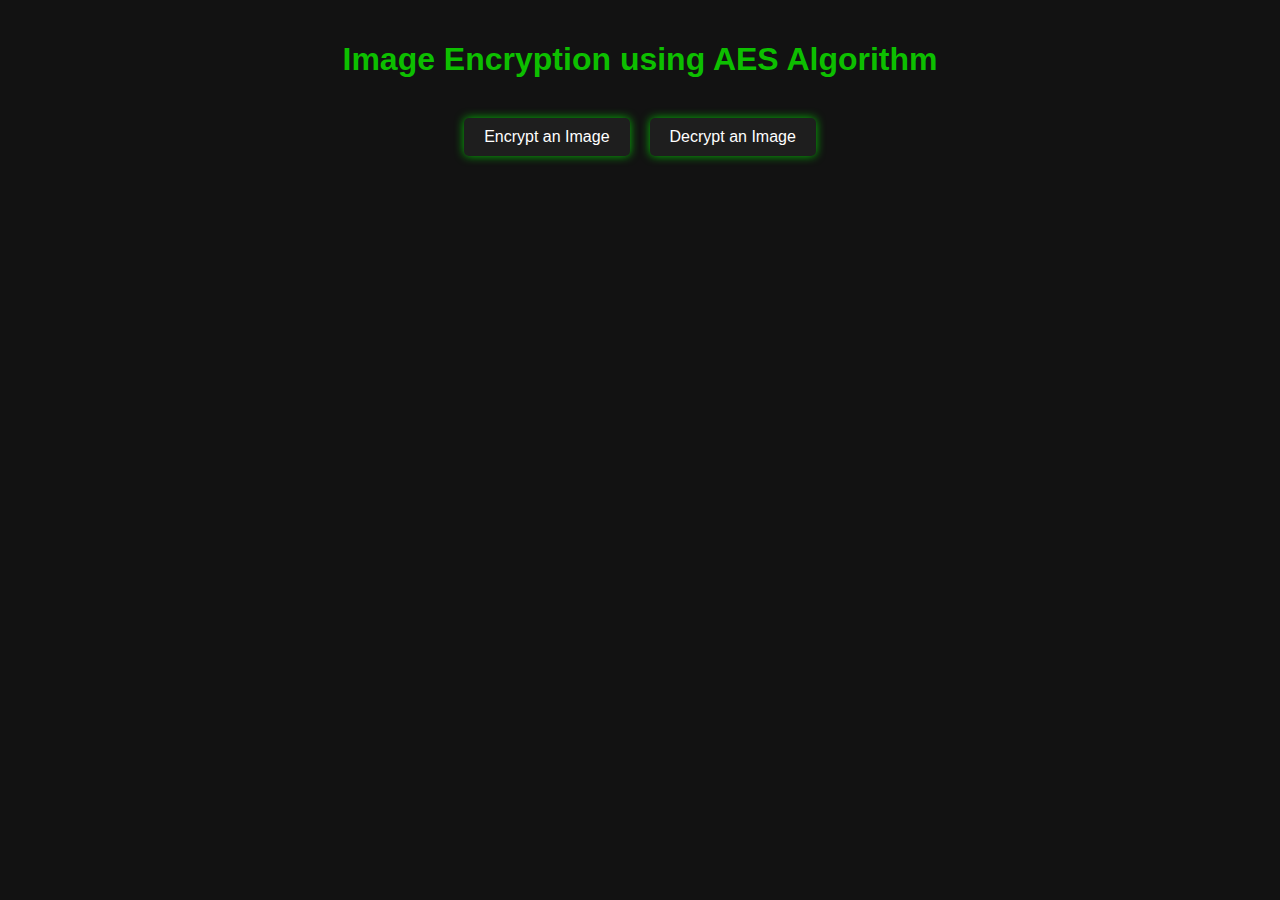
<file: templates/index.html>
<!DOCTYPE html>
<html lang="en">
<head>
    <meta charset="UTF-8">
    <meta name="viewport" content="width=device-width, initial-scale=1.0">
    <title>Image Encryption using AES Algorithm</title>
    <style>
        /* Base styling */
            body {
                background-color: #121212; /* Dark background for a cybersecurity feel */
                color: #ffffff;
                font-family: 'Arial', sans-serif;
                margin: 0;
                padding: 20px;
                text-align: center;
            }

            .heading {
                color: #0dbf00; /* Neon green for the main heading */
                margin-bottom: 40px;
            }

            /* Link container and link styling */
            .link-container {
                display: flex;
                justify-content: center;
                gap: 20px;
            }

            .link-container a {
                background-color: #1e1e1e;
                color: #ffffff;
                padding: 10px 20px;
                border-radius: 5px;
                text-decoration: none;
                transition: background-color 0.3s ease, color 0.3s ease;
                box-shadow: 0 0 10px 0 rgba(0, 255, 0, 0.7); /* Neon green glow */
            }

            .link-container a:hover {
                background-color: #0dbf00; /* Neon green for hover */
                color: #000000;
            }

            /* Responsive design for smaller screens */
            @media (max-width: 600px) {
                .link-container {
                    flex-direction: column;
                }
                .link-container a {
                    margin-bottom: 10px;
                }
            }

        
    </style>
</head>
<body>
    <h1 class="heading">Image Encryption using AES Algorithm</h1>
    <div class="link-container">
        <a href="http://127.0.0.1:5000/encrypt">Encrypt an Image</a>
        <a href="http://127.0.0.1:5000/decrypt">Decrypt an Image</a>
    </div>
</body>
</html>
</file>
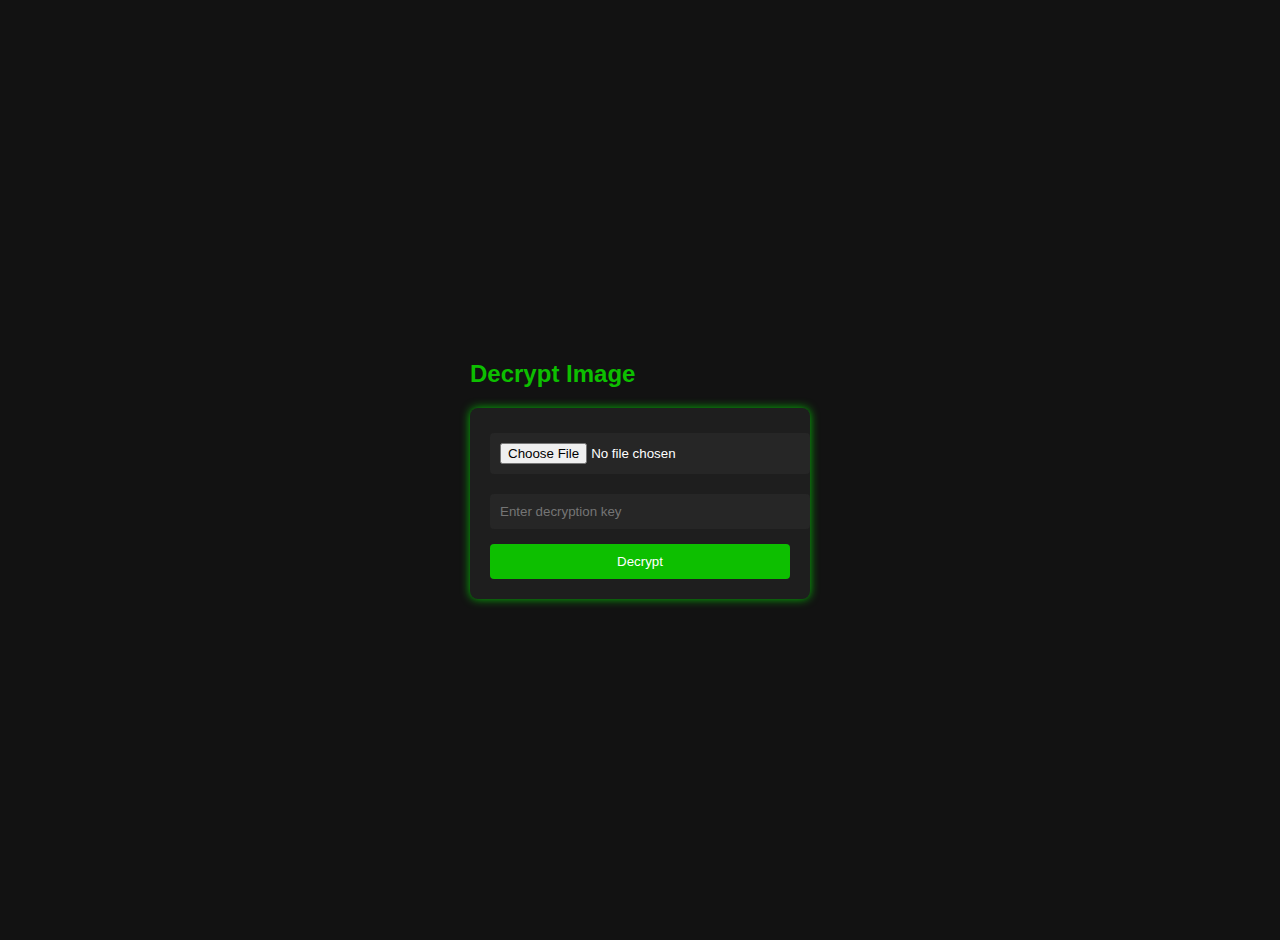
<file: templates/decrypt.html>
<!DOCTYPE html>
<html lang="en">
<head>
    <meta charset="UTF-8">
    <meta http-equiv="X-UA-Compatible" content="IE=edge">
    <meta name="viewport" content="width=device-width, initial-scale=1.0">
    <title>Decrypt Image</title>
    <style>
        /* Base styling */
        body {
            background-color: #121212; /* Dark background for a cybersecurity feel */
            color: #ffffff;
            font-family: 'Arial', sans-serif;
            margin: 0;
            padding: 20px;
            display: flex;
            flex-direction: column;
            align-items: center;
            justify-content: center;
            height: 100vh;
        }

        h2 {
            color: #0dbf00; /* Neon green for the heading */
            margin-bottom: 20px;
        }

        /* Form styling */
        form {
            background-color: #1e1e1e;
            padding: 20px;
            border-radius: 8px;
            box-shadow: 0 0 10px 0 rgba(0, 255, 0, 0.7); /* Neon green glow */
            width: 300px;
            text-align: left;
        }

        input[type="file"],
        input[type="text"] {
            width: 100%;
            padding: 10px;
            margin-top: 5px;
            margin-bottom: 15px;
            border: none;
            border-radius: 4px;
            background-color: #262626;
            color: #ffffff;
        }

        button {
            width: 100%;
            padding: 10px;
            border: none;
            border-radius: 4px;
            background-color: #0dbf00; /* Neon green for button */
            color: #ffffff;
            cursor: pointer;
            transition: background-color 0.3s ease;
        }

        button:hover {
            background-color: #0ac200; /* Lighter green on hover */
        }

        /* Responsive design */
        @media (max-width: 600px) {
            form {
                width: 90%;
            }
        }

      
    </style>
</head>
<body>
    <div>
        <h2>Decrypt Image</h2>
        <form action="/decrypt" method="POST" enctype="multipart/form-data">
            <input type="file" name="file" required><br>
            <input type="text" name="key" placeholder="Enter decryption key" required><br>
            <button type="submit">Decrypt</button>
        </form>
    </div>
</body>
</html>
</file>
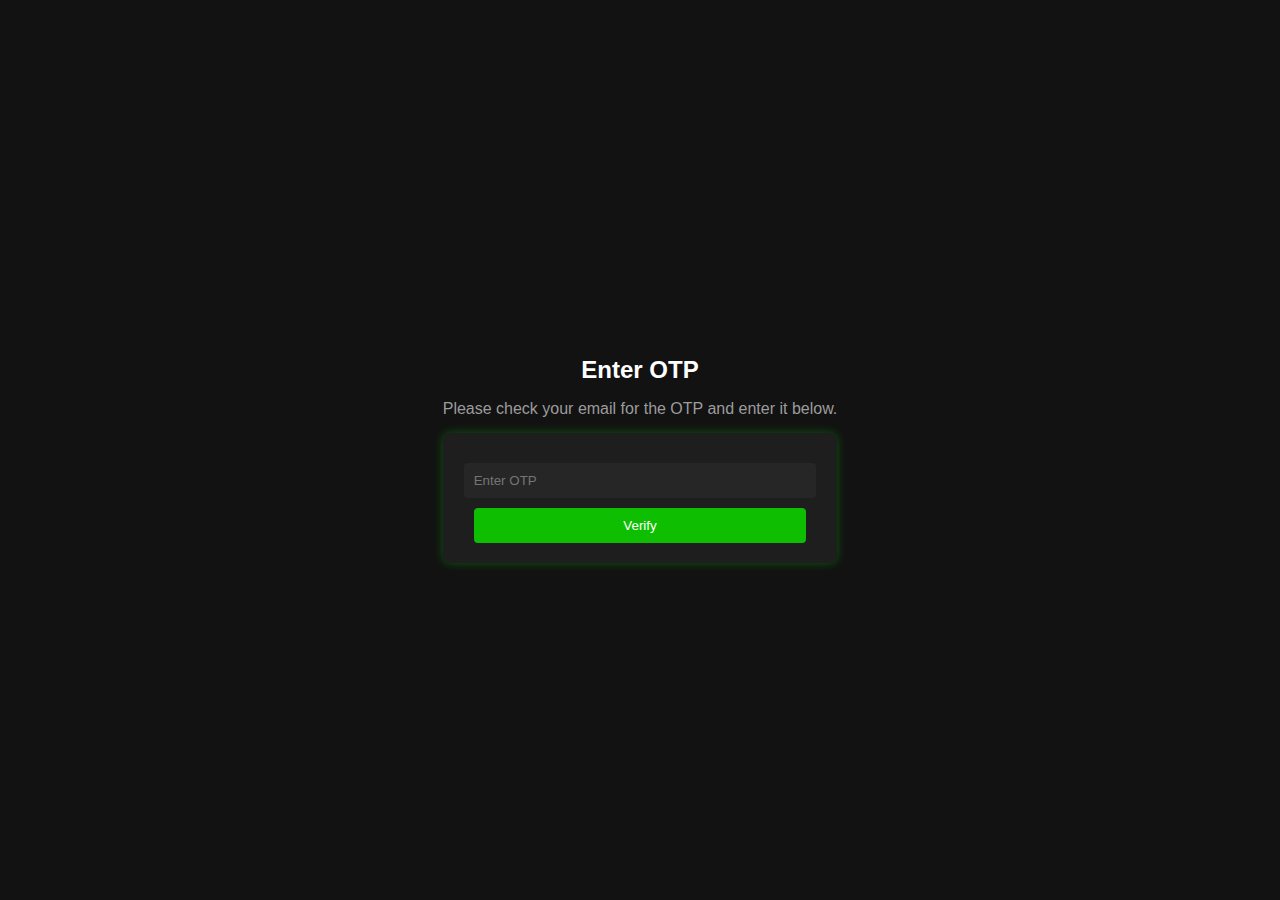
<file: templates/verify_otp.html>
<!DOCTYPE html>
<html lang="en">
<head>
    <meta charset="UTF-8">
    <meta http-equiv="X-UA-Compatible" content="IE=edge">
    <meta name="viewport" content="width=device-width, initial-scale=1.0">
    <title>Verify OTP</title>
    <style>
        body {
                font-family: 'Arial', sans-serif;
                margin: 0;
                padding: 0;
                display: flex;
                justify-content: center;
                align-items: center;
                height: 100vh;
                background-color: #121212; /* Dark background for a cybersecurity feel */
            }

            .container {
                text-align: center;
                color: #ffffff; /* White text for better readability on dark background */
            }

            form {
                background: #1e1e1e; /* Dark grey background for form */
                padding: 20px;
                border-radius: 8px;
                box-shadow: 0 0 10px rgba(0, 255, 0, 0.3); /* Subtle green glow */
            }

            input, button {
                margin-top: 10px;
                padding: 10px;
                border: none;
                border-radius: 4px;
                width: calc(100% - 22px);
            }

            input {
                background-color: #262626;
                color: #ffffff;
            }

            button {
                background-color: #0dbf00; /* Neon green for button */
                color: white;
                cursor: pointer;
                border: none;
                transition: background-color 0.3s;
            }

            button:hover {
                background-color: #0ac200; /* Lighter green on hover */
            }

            h2, p {
                margin-bottom: 15px;
            }

            p {
                color: #9c9c9c; /* Light grey for text */
            }

    </style>
</head>
<body>
    <div class="container">
        <h2>Enter OTP</h2>
        <p>Please check your email for the OTP and enter it below.</p>
        <form action="/verify-otp" method="POST">
            <input type="text" name="otp" placeholder="Enter OTP" required><br>
            <button type="submit">Verify</button>
        </form>
    </div>
</body>
</html>
</file>
